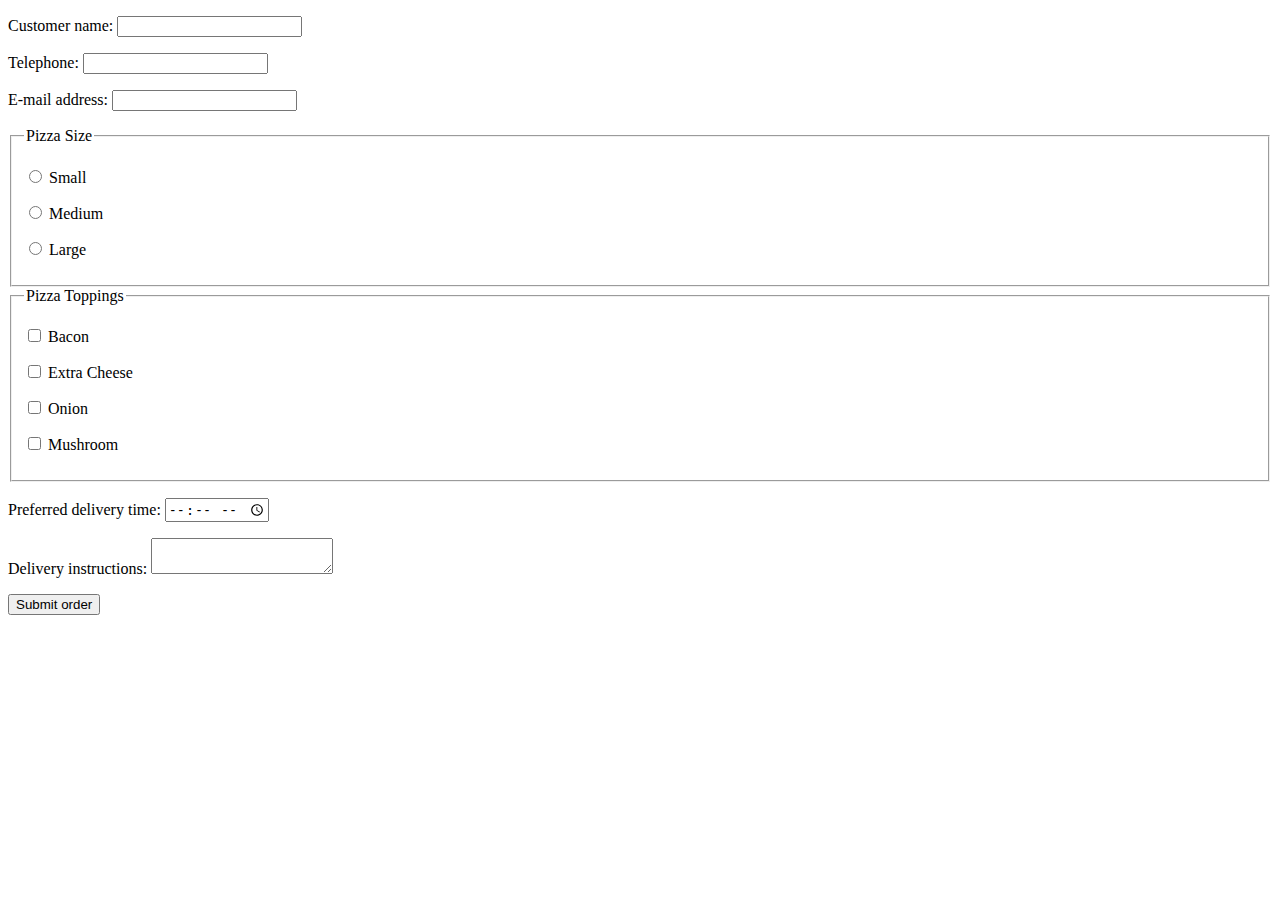
<file: src/main/resources/form.html>
<!DOCTYPE html>
<html>
  <head>
  </head>
  <body>
  <!-- Example form from HTML5 spec http://www.w3.org/TR/html5/forms.html#writing-a-form's-user-interface -->
  <form method="post" action="/post">
   <p><label>Customer name: <input name="custname"></label></p>
   <p><label>Telephone: <input type=tel name="custtel"></label></p>
   <p><label>E-mail address: <input type=email name="custemail"></label></p>
   <fieldset>
    <legend> Pizza Size </legend>
    <p><label> <input type=radio name=size value="small"> Small </label></p>
    <p><label> <input type=radio name=size value="medium"> Medium </label></p>
    <p><label> <input type=radio name=size value="large"> Large </label></p>
   </fieldset>
   <fieldset>
    <legend> Pizza Toppings </legend>
    <p><label> <input type=checkbox name="topping" value="bacon"> Bacon </label></p>
    <p><label> <input type=checkbox name="topping" value="cheese"> Extra Cheese </label></p>
    <p><label> <input type=checkbox name="topping" value="onion"> Onion </label></p>
    <p><label> <input type=checkbox name="topping" value="mushroom"> Mushroom </label></p>
   </fieldset>
   <p><label>Preferred delivery time: <input type=time min="11:00" max="21:00" step="900" name="delivery"></label></p>
   <p><label>Delivery instructions: <textarea name="comments"></textarea></label></p>
   <p><button>Submit order</button></p>
  </form>
  </body>
</html>
</file>
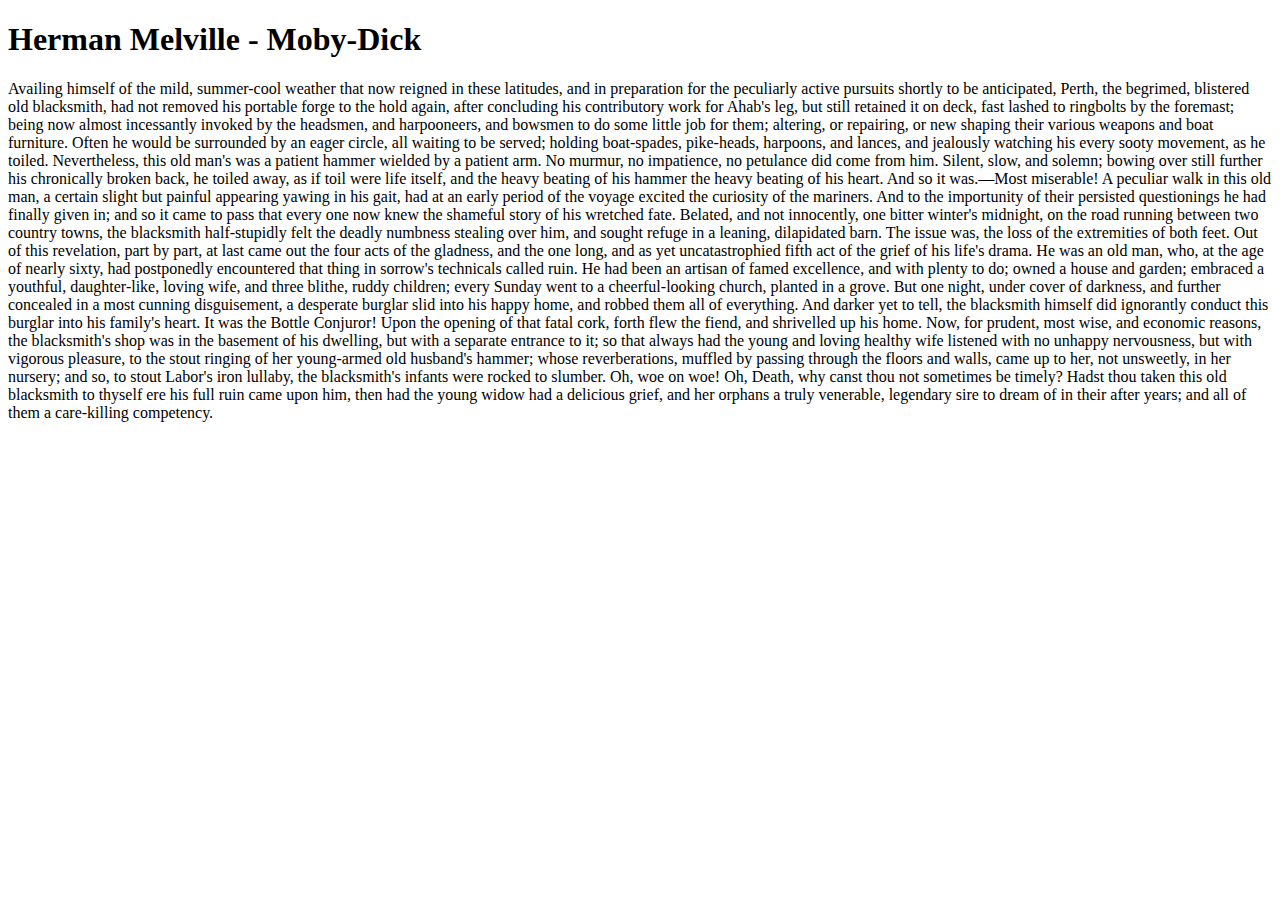
<file: src/main/resources/moby.html>
<!DOCTYPE html>
<html>
  <head>
  </head>
  <body>
      <h1>Herman Melville - Moby-Dick</h1>

      <div>
        <p>
          Availing himself of the mild, summer-cool weather that now reigned in these latitudes, and in preparation for the peculiarly active pursuits shortly to be anticipated, Perth, the begrimed, blistered old blacksmith, had not removed his portable forge to the hold again, after concluding his contributory work for Ahab's leg, but still retained it on deck, fast lashed to ringbolts by the foremast; being now almost incessantly invoked by the headsmen, and harpooneers, and bowsmen to do some little job for them; altering, or repairing, or new shaping their various weapons and boat furniture. Often he would be surrounded by an eager circle, all waiting to be served; holding boat-spades, pike-heads, harpoons, and lances, and jealously watching his every sooty movement, as he toiled. Nevertheless, this old man's was a patient hammer wielded by a patient arm. No murmur, no impatience, no petulance did come from him. Silent, slow, and solemn; bowing over still further his chronically broken back, he toiled away, as if toil were life itself, and the heavy beating of his hammer the heavy beating of his heart. And so it was.—Most miserable! A peculiar walk in this old man, a certain slight but painful appearing yawing in his gait, had at an early period of the voyage excited the curiosity of the mariners. And to the importunity of their persisted questionings he had finally given in; and so it came to pass that every one now knew the shameful story of his wretched fate. Belated, and not innocently, one bitter winter's midnight, on the road running between two country towns, the blacksmith half-stupidly felt the deadly numbness stealing over him, and sought refuge in a leaning, dilapidated barn. The issue was, the loss of the extremities of both feet. Out of this revelation, part by part, at last came out the four acts of the gladness, and the one long, and as yet uncatastrophied fifth act of the grief of his life's drama. He was an old man, who, at the age of nearly sixty, had postponedly encountered that thing in sorrow's technicals called ruin. He had been an artisan of famed excellence, and with plenty to do; owned a house and garden; embraced a youthful, daughter-like, loving wife, and three blithe, ruddy children; every Sunday went to a cheerful-looking church, planted in a grove. But one night, under cover of darkness, and further concealed in a most cunning disguisement, a desperate burglar slid into his happy home, and robbed them all of everything. And darker yet to tell, the blacksmith himself did ignorantly conduct this burglar into his family's heart. It was the Bottle Conjuror! Upon the opening of that fatal cork, forth flew the fiend, and shrivelled up his home. Now, for prudent, most wise, and economic reasons, the blacksmith's shop was in the basement of his dwelling, but with a separate entrance to it; so that always had the young and loving healthy wife listened with no unhappy nervousness, but with vigorous pleasure, to the stout ringing of her young-armed old husband's hammer; whose reverberations, muffled by passing through the floors and walls, came up to her, not unsweetly, in her nursery; and so, to stout Labor's iron lullaby, the blacksmith's infants were rocked to slumber. Oh, woe on woe! Oh, Death, why canst thou not sometimes be timely? Hadst thou taken this old blacksmith to thyself ere his full ruin came upon him, then had the young widow had a delicious grief, and her orphans a truly venerable, legendary sire to dream of in their after years; and all of them a care-killing competency.
        </p>
      </div>
  </body>
</html>
</file>
